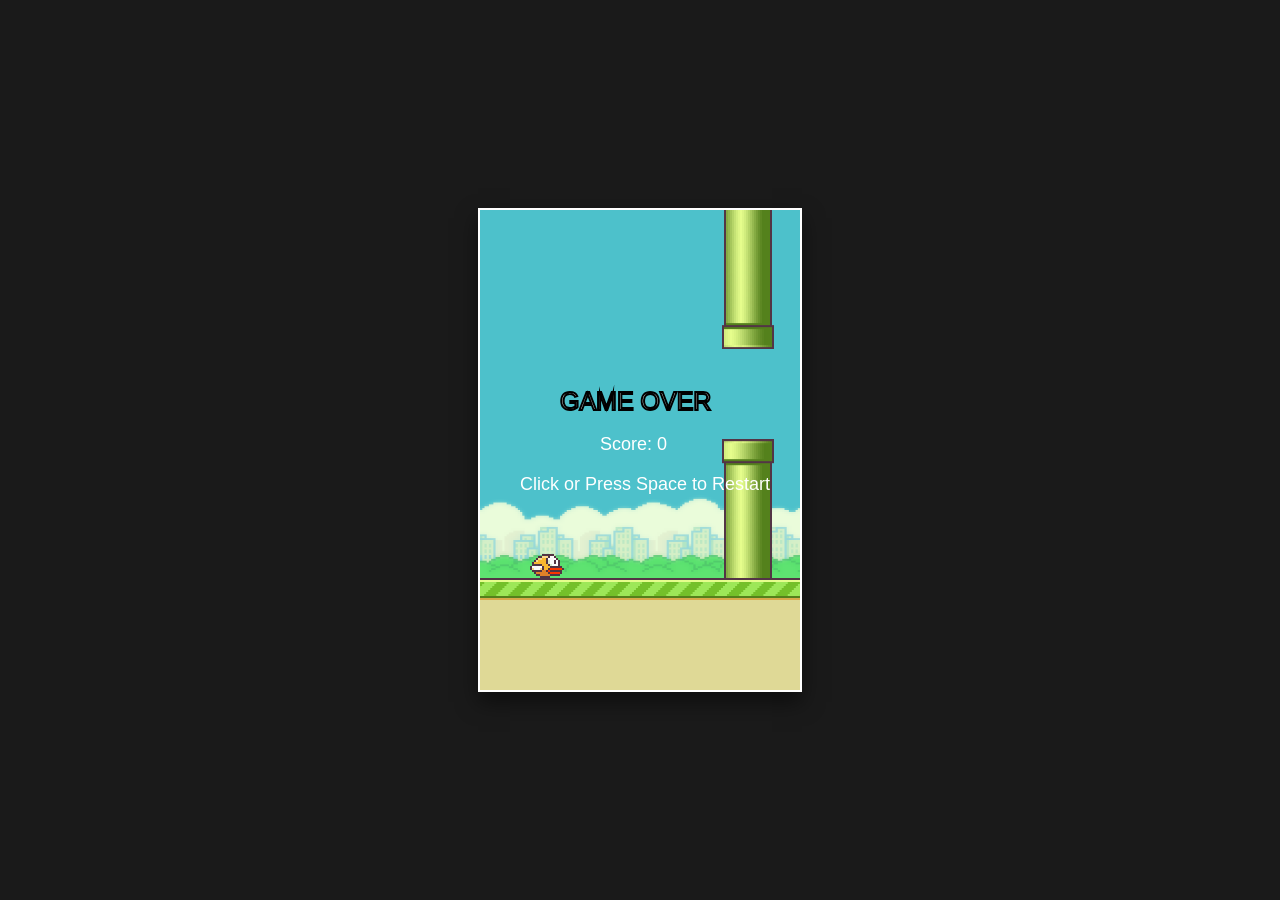
<file: index.html>
<!-- index.html -->
<!DOCTYPE html>
<html lang="en">

<head>
  <meta charset="UTF-8">
  <meta name="viewport" content="width=device-width, initial-scale=1.0">
  <title>Flappy Bird JS</title>
  <link rel="stylesheet" href="style.css">
</head>

<body>
  <canvas id="gameCanvas" width="320" height="480"></canvas>
  <script src="game.js"></script>
</body>

</html>
</file>
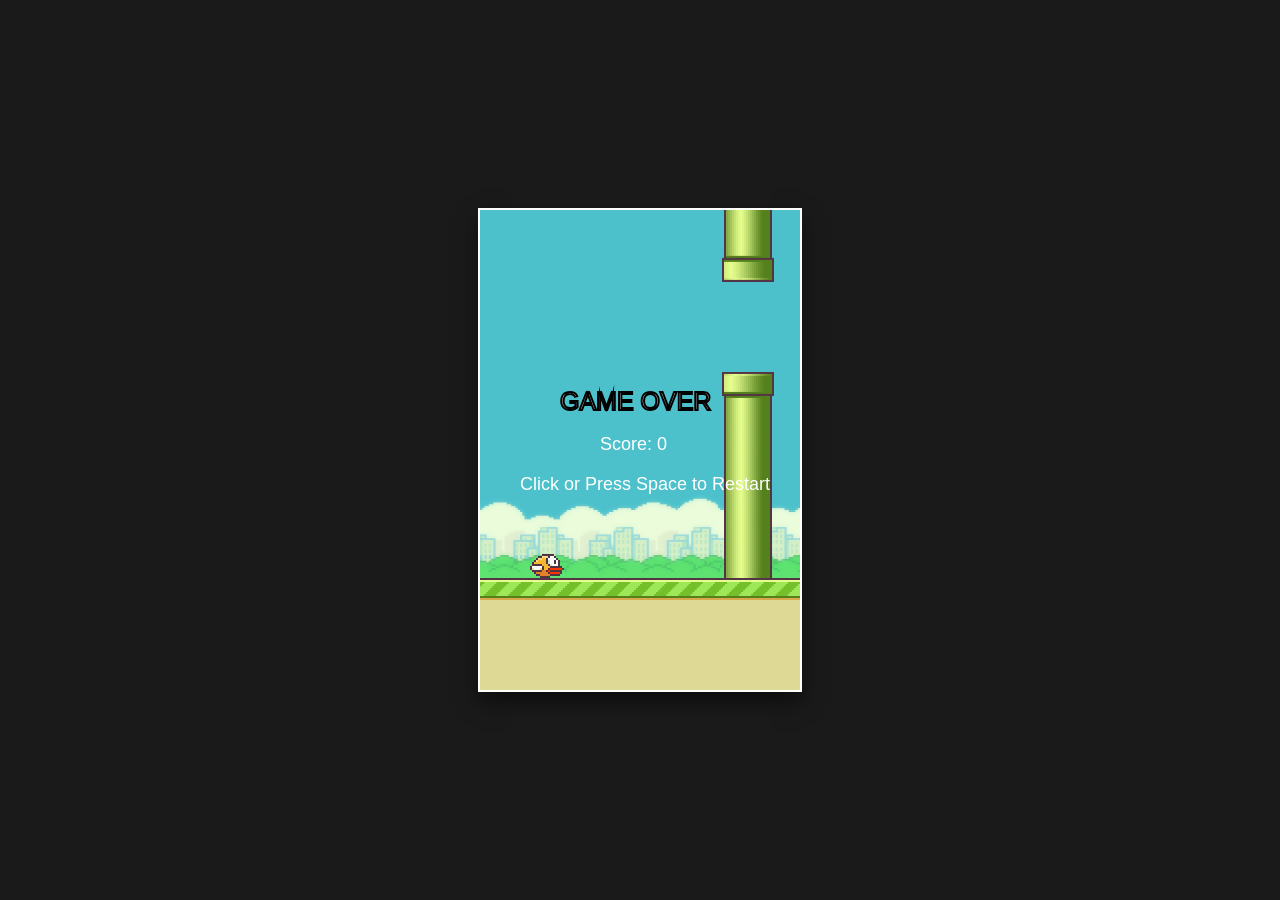
<file: inde.html>
<!DOCTYPE html>
<html lang="en">

<head>
  <meta charset="UTF-8">
  <meta name="viewport" content="width=device-width, initial-scale=1.0">
  <link rel="stylesheet" href="style.css">
  <script defer src="game.js"></script>
  <title>Flappy Bird</title>
</head>

<body>
  <canvas id="gameCanvas" width="320" height="480"></canvas>
</body>

</html>
</file>
<file: style.css>
body {
  margin: 0;
  background-color: #1a1a1a;
  display: flex;
  justify-content: center;
  align-items: center;
  min-height: 100vh;
  font-family: sans-serif;
}

canvas {
  border: 2px solid #fff;
  box-shadow: 0 10px 20px rgba(0, 0, 0, 0.5);
  image-rendering: pixelated;
}
</file>
